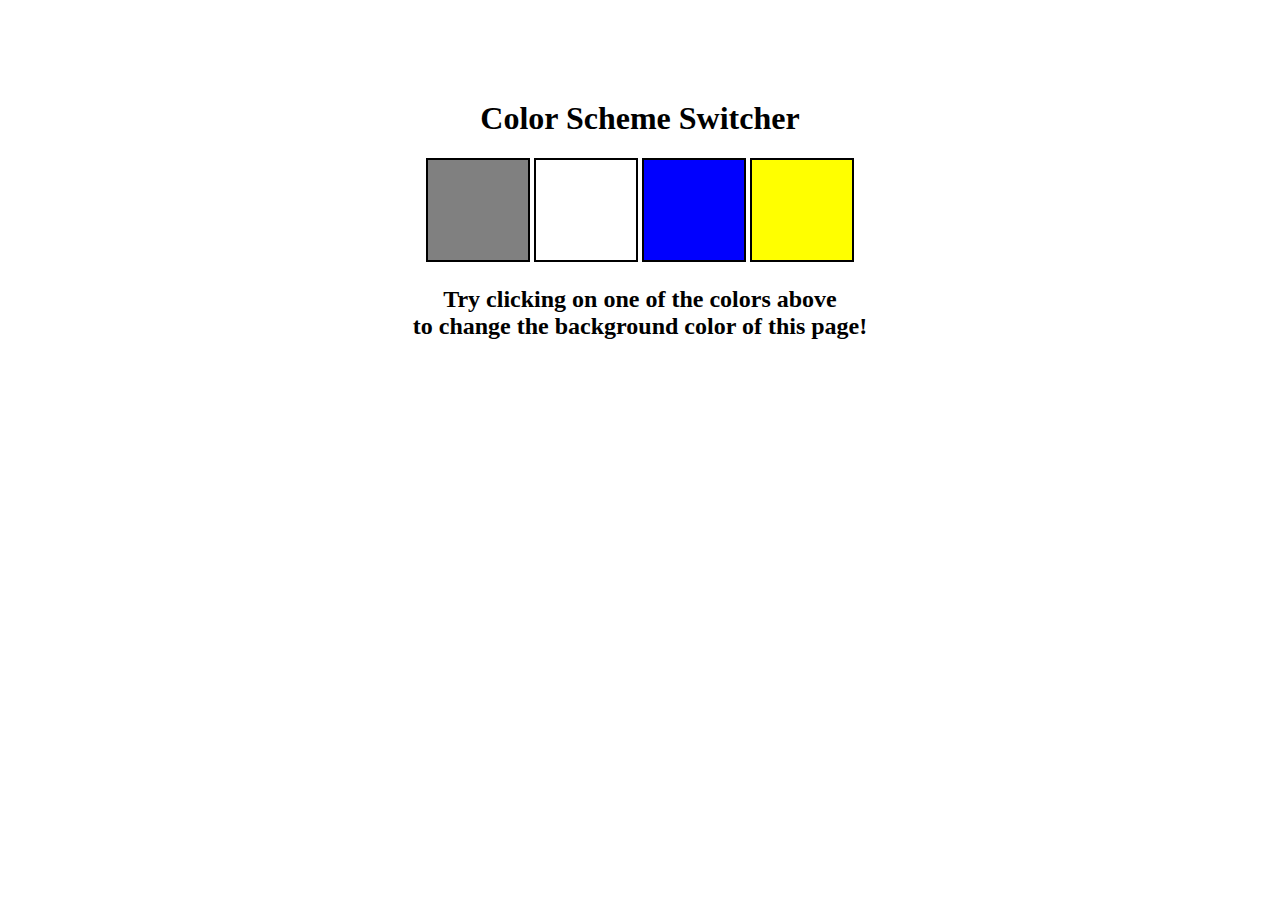
<file: 07_projects/01_colorChange/index.html>
<!DOCTYPE html>
<html lang="en">
  <head>
    <meta charset="UTF-8" />
    <meta name="viewport" content="width=device-width, initial-scale=1.0" />
    <meta http-equiv="X-UA-Compatible" content="ie=edge" />
    <link rel="stylesheet" href="style.css" />
    <!-- <link rel="stylesheet" href="../styles.css" /> -->
    <title>JavaScript Background Color Switcher</title>
  </head>
  <body>
    <div class="canvas">
      <!-- <a
        style="
          background-color: #fff;
          padding: 10px 30px;
          border-radius: 8px;
          color: #212121;
          text-decoration: none;
          border: 2px solid #212121;
        "
        href="../index.html"
        >Back to Home Page</a
      > -->
      <h1 class = "color">Color Scheme Switcher</h1>
      <span class="button" id="grey"></span>
      <span class="button" id="white"></span>
      <span class="button" id="blue"></span>
      <span class="button" id="yellow"></span>
      <h2 class = "color">
        Try clicking on one of the colors above
        <span>to change the background color of this page!</span>
      </h2>
    </div>
    <script src="script.js"></script>
  </body>
</html>
</file>
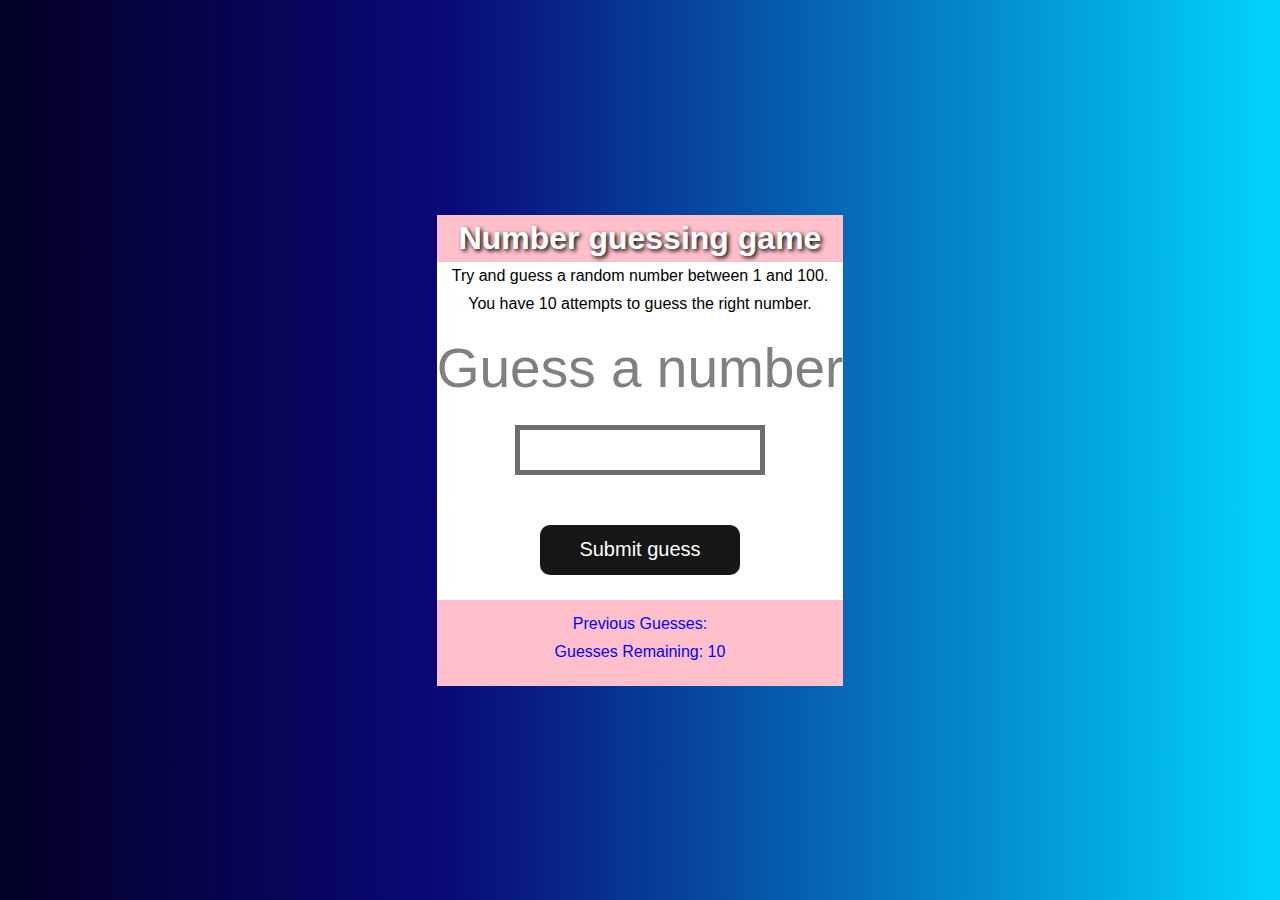
<file: 07_projects/04_GuessTheGame/index.html>
<!DOCTYPE html>
<html lang="en">
<head>
    <meta charset="UTF-8">
    <meta name="viewport" content="width=device-width, initial-scale=1.0">
    <title>Guess Game</title>
    <link rel="stylesheet" href="styles.css">
</head>
<body>
    <div class="wrapper">
        
        <h1>Number guessing game</h1>
        <p>Try and guess a random number between 1 and 100.</p>
        <p>You have 10 attempts to guess the right number.</p>
        </br>
        <form class="form">
            <label id="guess">Guess a number</label><br>
            <input type="text" id="guessField" class="guessField"><br>
            <input type="submit" id="subt" value="Submit guess" class="guessSubmit">
        </form>

        <div class="resultParas">
            <p >Previous Guesses: <span class="guesses"></span></p>
            <p >Guesses Remaining: <span class="lastResult">10</span></p>
            <p class="lowOrHi"></p>
        </div>
    </div>
    <script src="script.js"></script>
</body>
</html>
</file>
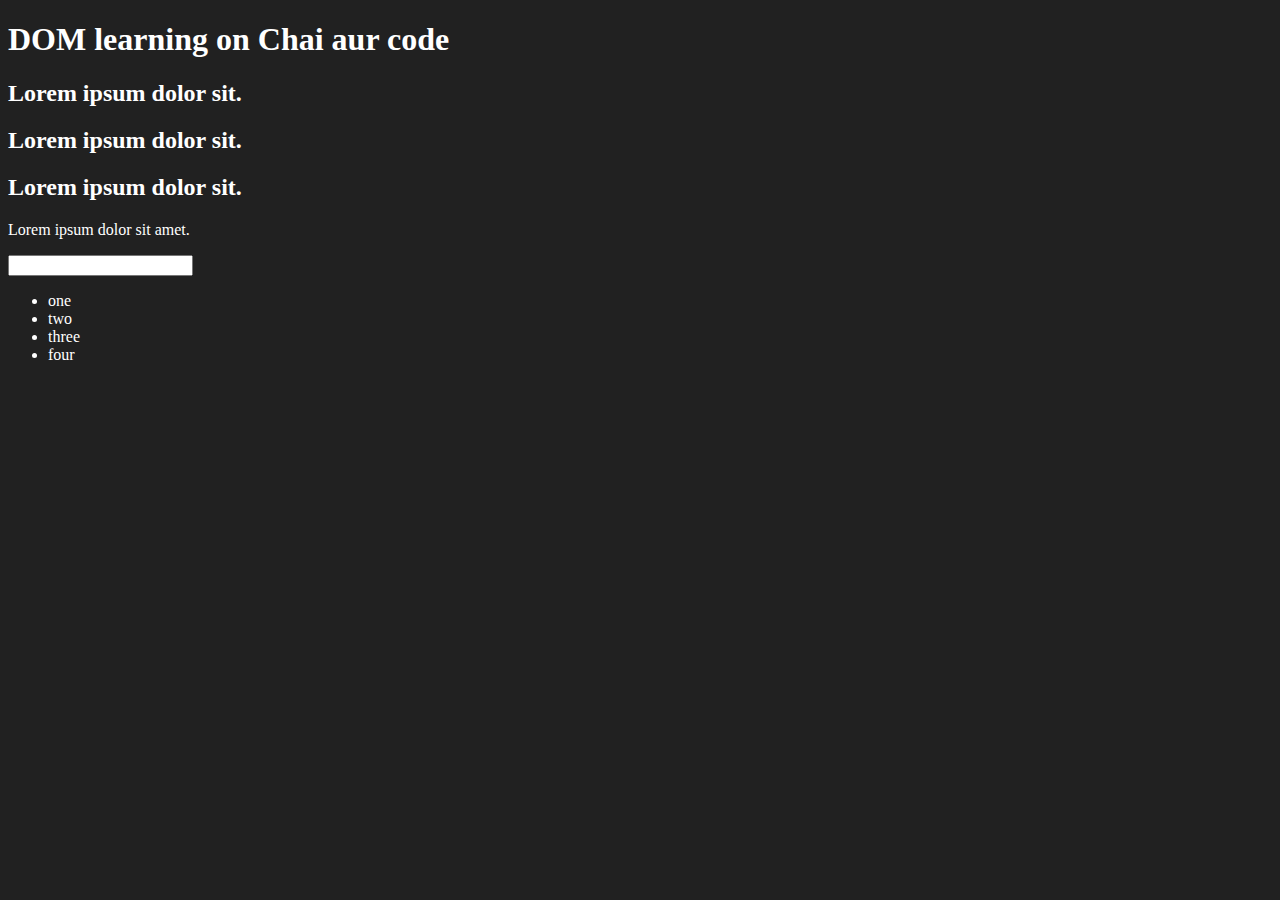
<file: 06_DOM/01_one.html>
<!DOCTYPE html>
<html lang="en">
<head>
    <meta charset="UTF-8">
    
    <title>DOM learning</title>
    <style>
        .bg-black{
            background-color: #212121;
            color: #fff;
        }
    </style>
</head>
<body class="bg-black">
    <div >
        <h1  id="title" class="heading">DOM learning on Chai aur code <span style="display: none;">test text</span></h1>
        <h2>Lorem ipsum dolor sit.</h2>
        <h2>Lorem ipsum dolor sit.</h2>
        <h2>Lorem ipsum dolor sit.</h2>
        <p>Lorem ipsum dolor sit amet.</p>
        <input type="password" name="" id="">

        <ul>
            <li class="list-item">one</li>
            <li class="list-item">two</li>
            <li class="list-item">three</li>
            <li class="list-item">four</li>
        </ul>
    </div>
</body>
</html>
</file>
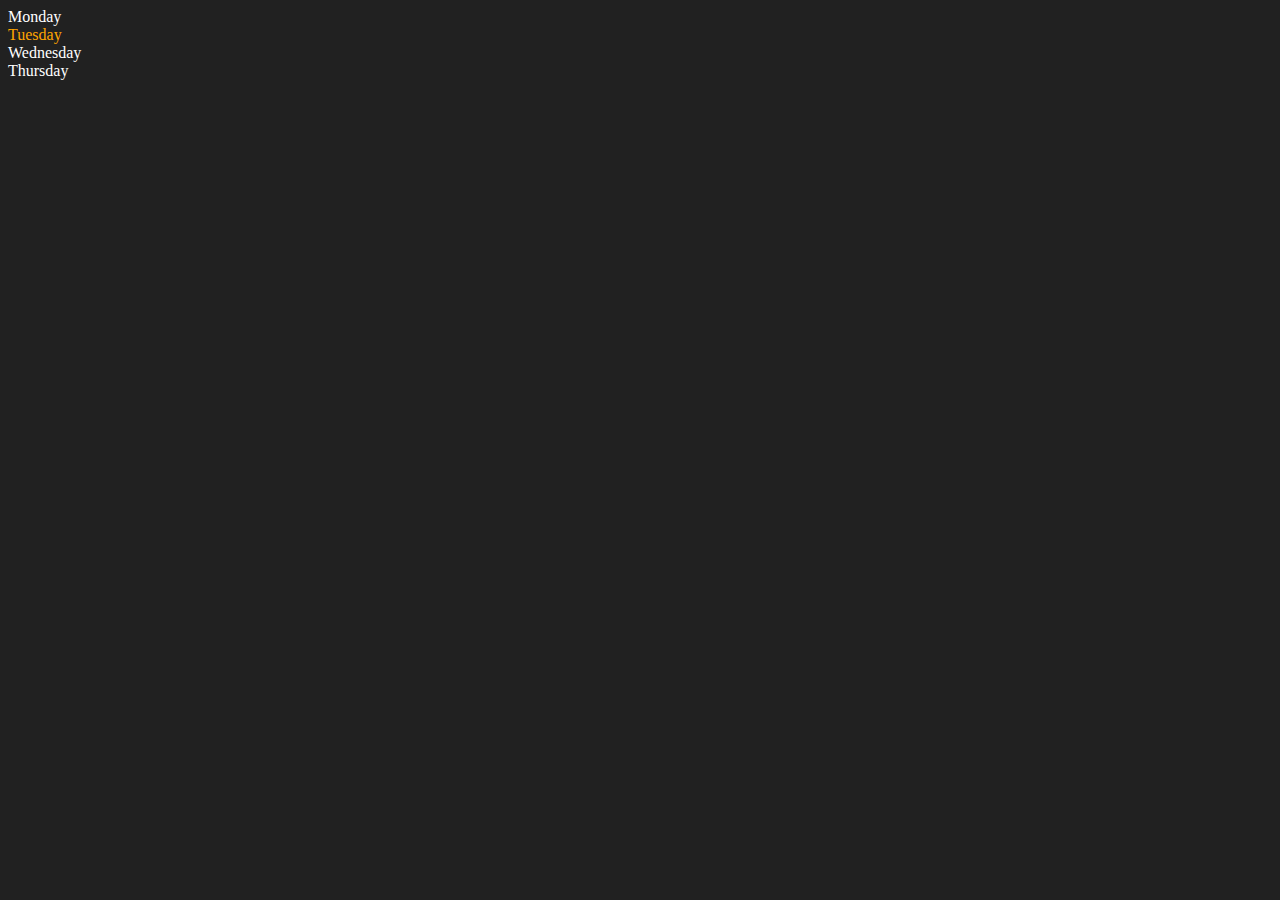
<file: 06_DOM/02_two.html>
<!DOCTYPE html>
<html lang="en">
<head>
    <meta charset="UTF-8">
    <meta http-equiv="X-UA-Compatible" content="IE=edge">
    <meta name="viewport" content="width=device-width, initial-scale=1.0">
    <title>DOM learning</title>
</head>
<body style="background-color: #212121; color: #fff;">
    <div class="parent">
        
        <div class="day">Monday</div>
        <div class="day">Tuesday</div>
        <div class="day">Wednesday</div>
        <div class="day">Thursday</div>
    </div>
</body>
<script>
    const parent = document.querySelector('.parent')
    console.log(parent)  //returns every thing which is present in the first parent class
    console.log(parent.children);  //returns HTMLCollections
    console.log(parent.children[1]);  //<div class="day">Tuesday</div>
    console.log(parent.children[1].innerHTML);  //Tuesday

    //we cann't we array properties as HTMLCollection is not a pure array
    //but we can use our classical for loop on any array like stuff
    for (let i = 0; i < parent.children.length; i++) {
         console.log(parent.children[i].innerHTML);
    }
    
    parent.children[1].style.color = "orange"  //make 'Tuesday' color orange
    console.log(parent.firstElementChild);  //<div class="day">Monday</div>
    console.log(parent.lastElementChild);  //<div class="day">Thursday</div>

    const dayOne = document.querySelector('.day')
    console.log(dayOne);  //first .day class properties
    console.log(dayOne.parentElement);  //gives the parent of .day class
    console.log(dayOne.nextElementSibling);  //gives the next sibling of the first .class (<div class="day">Tuesday</div>) 


    //child nodes
    console.log("NODES: ", parent.childNodes);
    //note: every element in the html creates a node and each node have all the properties
    //even the nextline(enter) is consider as a node, but only once after each node

</script>
</html>
</file>
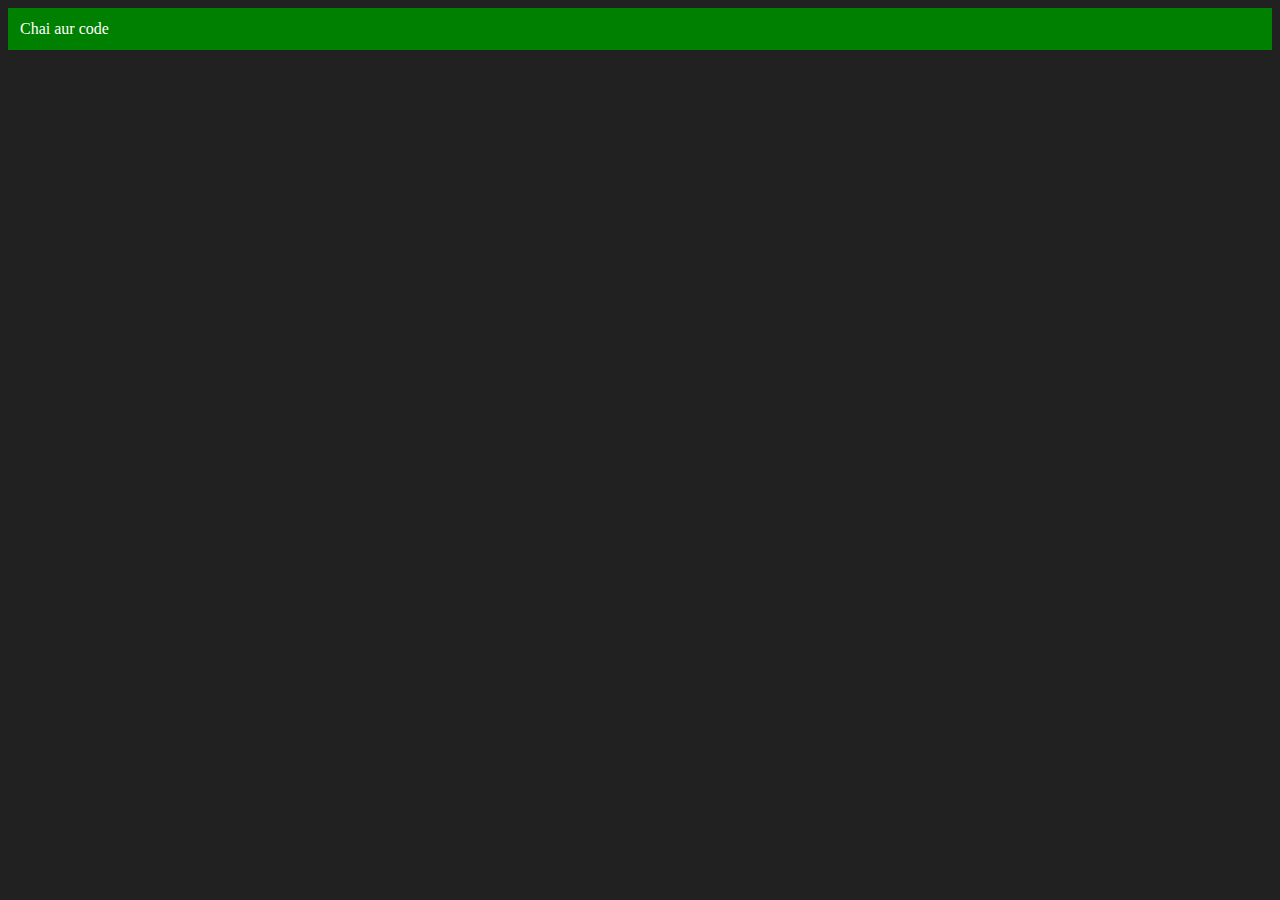
<file: 06_DOM/03_three.html>
<!DOCTYPE html>
<html lang="en">
<head>
    <meta charset="UTF-8">
    <meta http-equiv="X-UA-Compatible" content="IE=edge">
    <meta name="viewport" content="width=device-width, initial-scale=1.0">
    <title>Chai aur code </title>
</head>
<body style="background-color: #212121; color: #fff;">
    
</body>
<script>
    const div = document.createElement('div')  //creates a div tag
    console.log(div);  //<div></div>
    div.className = "main"  //creates a class named .main in div
    div.id = Math.round(Math.random() * 10 + 1)   //creates a id with random name
    div.setAttribute("title", "generated title")  
    div.style.backgroundColor = "green"
    div.style.padding = "12px"
    // div.innerText = "Chai aur code"
    const addText = document.createTextNode("Chai aur code")  //creating a text node
    div.appendChild(addText)  //adding the text node to the div

    document.body.appendChild(div)  //adding that div to the document, as now we will get the text on webpage
</script>
</html>
</file>
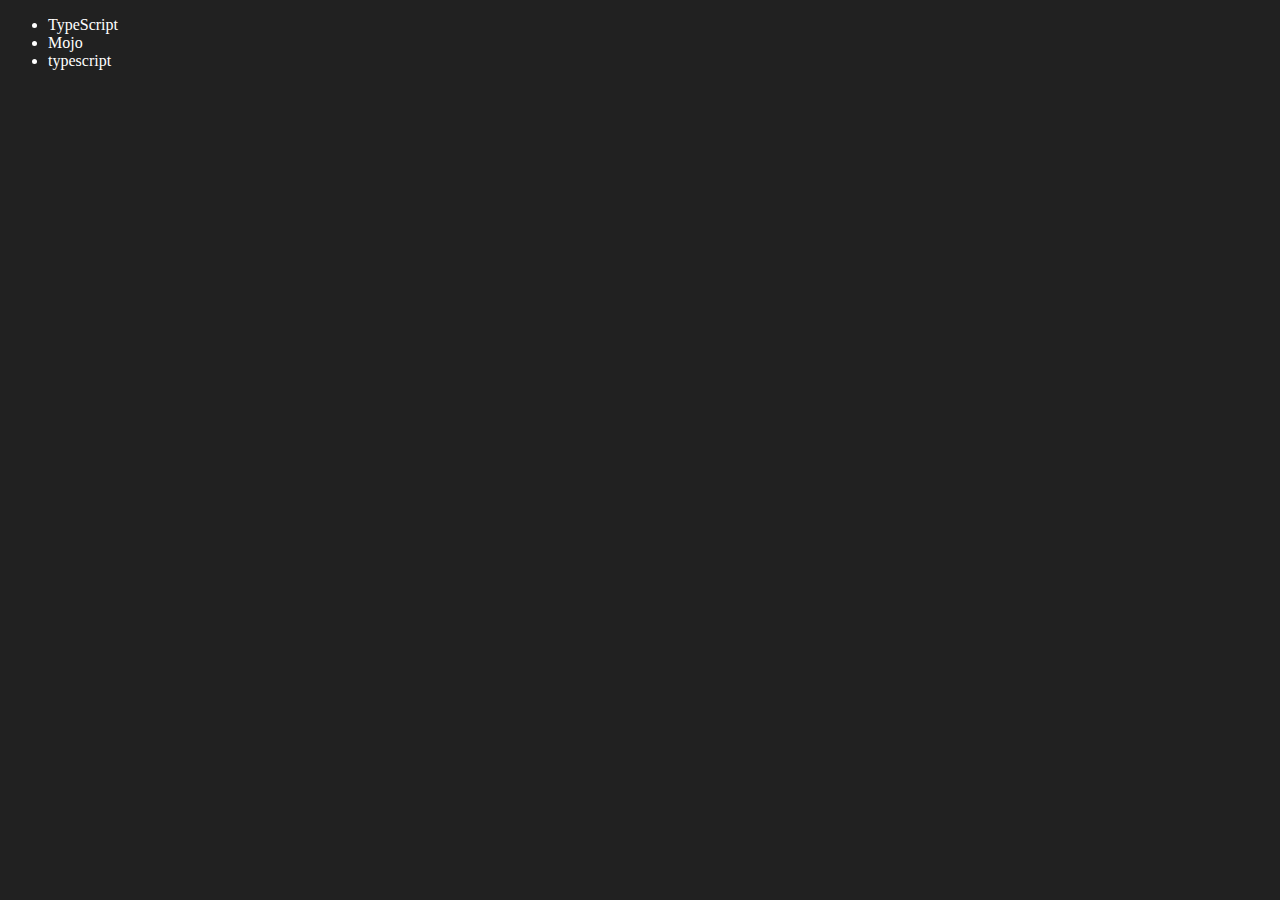
<file: 06_DOM/04_four.html>
<!DOCTYPE html>
<html lang="en">
<head>
    <meta charset="UTF-8">
    <meta http-equiv="X-UA-Compatible" content="IE=edge">
    <meta name="viewport" content="width=device-width, initial-scale=1.0">
    <title>Chai aur code | DOM</title>
</head>
<body style="background-color: #212121; color: #fff;">
    <ul class="language">
        <li>Javascript</li>
    </ul>
</body>
<script>
    function addLanguage(langName){
        const li = document.createElement('li');
        li.innerHTML = `${langName}`   //the innerHTML traverse the whole tree and go down to add the li 
        document.querySelector('.language').appendChild(li)
    }
    addLanguage("python")
    addLanguage("typescript")

    //more optimize way to add 
    function addOptiLanguage(langName){
        const li = document.createElement('li');
        li.appendChild(document.createTextNode(langName))   //here we are not traversing 
        document.querySelector('.language').appendChild(li)
    }
    addOptiLanguage('golang')
 


    //Edit
    const secondLang = document.querySelector("li:nth-child(2)")
    console.log(secondLang);  //<li>python</li>

    //method-1 : less optimized
    //secondLang.innerHTML = "Mojo"

    //method-2 
    const newli = document.createElement('li')
    newli.textContent = "Mojo"
    secondLang.replaceWith(newli)

    //method-3
    const firstLang = document.querySelector("li:first-child")
    firstLang.outerHTML = '<li>TypeScript</li>'


    //remove
    const lastLang = document.querySelector('li:last-child')
    lastLang.remove()


</script>
</html>
</file>
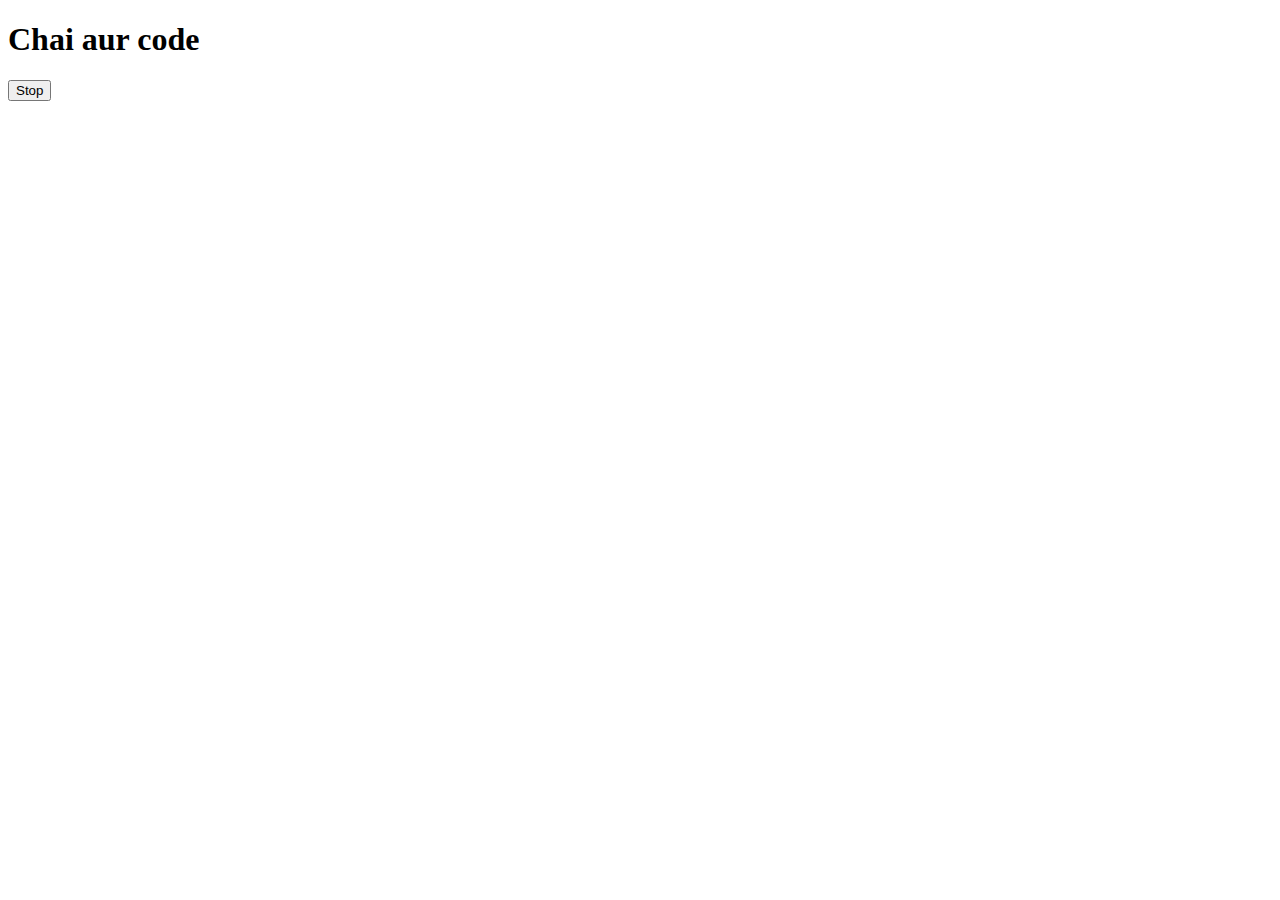
<file: 08_events/02_basics.html>
<!DOCTYPE html>
<html lang="en">
<head>
    <meta charset="UTF-8">
    <meta name="viewport" content="width=device-width, initial-scale=1.0">
    <title>Document</title>
</head>
<body>
    <h1>Chai aur code</h1>
    <button id="stop">Stop</button>
</body>
<script>
    const sayHitesh = function(){
        console.log("aditya");
    }
    const changeText = function(){
        document.querySelector('h1').innerHTML = "best JS series"
    }

    const changeMe = setTimeout(changeText, 2000)  //after two seconds the text will be changed
    //here we are just sending the refrence of the changeText, do no do the execution of it
    document.querySelector('#stop').addEventListener('click', function(){
        clearTimeout(changeMe)  //if we click the stop button then the text will not change
        console.log("STOPPED")  
    })
</script>
</html>
</file>
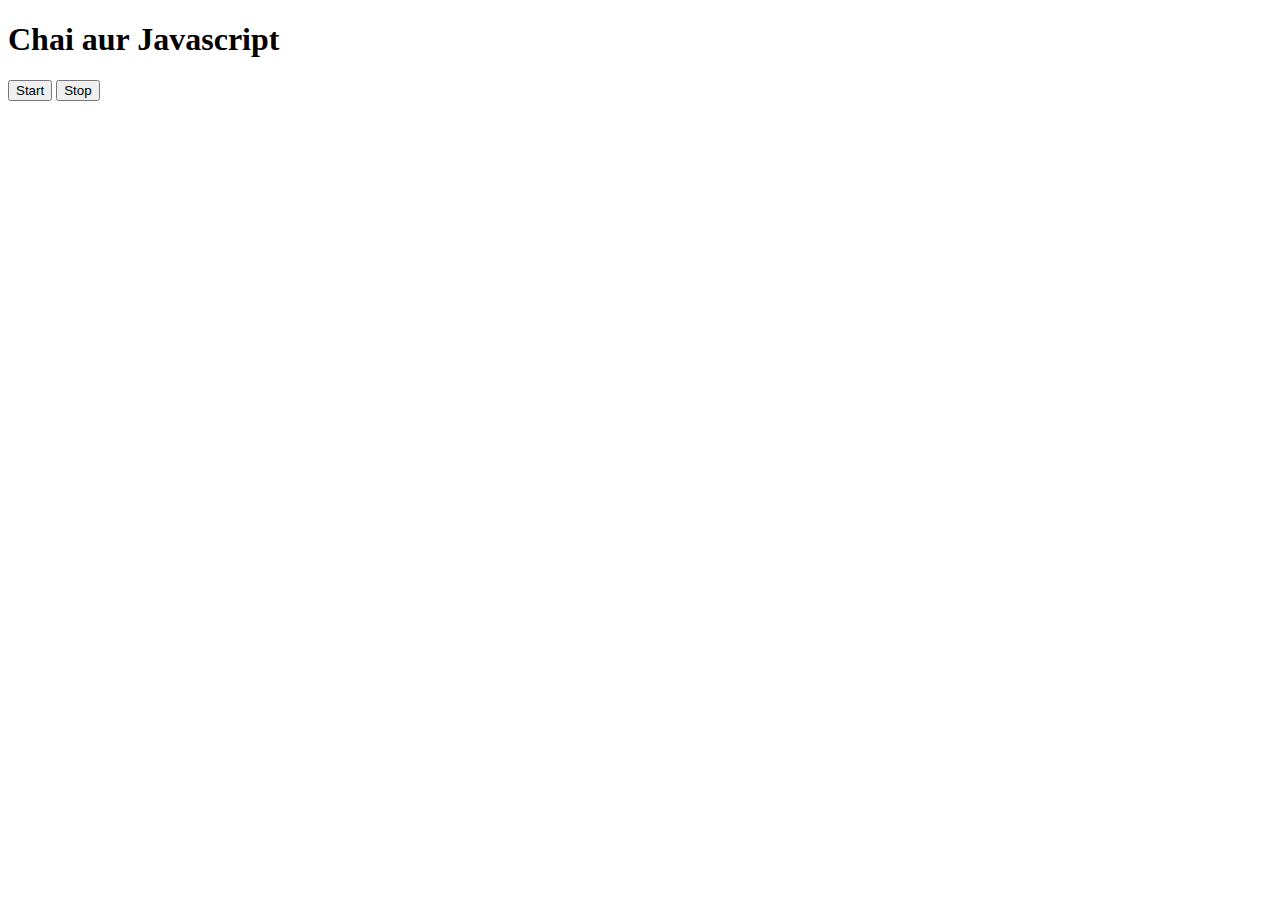
<file: 08_events/03_basics.html>
<!DOCTYPE html>
<html lang="en">
<head>
    <meta charset="UTF-8">
    <meta name="viewport" content="width=device-width, initial-scale=1.0">
    <title>Document</title>
</head>
<body>
    <h1>Chai aur Javascript</h1>
    <button id="start">Start</button>
    <button id="stop">Stop</button>
</body>
<script>
    const sayDate = function(str){
        console.log(str, Date.now());
    }
    const start = document.getElementById('start')
    const stop = document.getElementById('stop')
    let intervalId
    start.addEventListener('click',function(e){
        intervalId = setInterval(sayDate, 1000, "hi")
    })
    stop.addEventListener('click',function(e){
        clearInterval(intervalId)
    })
</script>
</html>
</file>
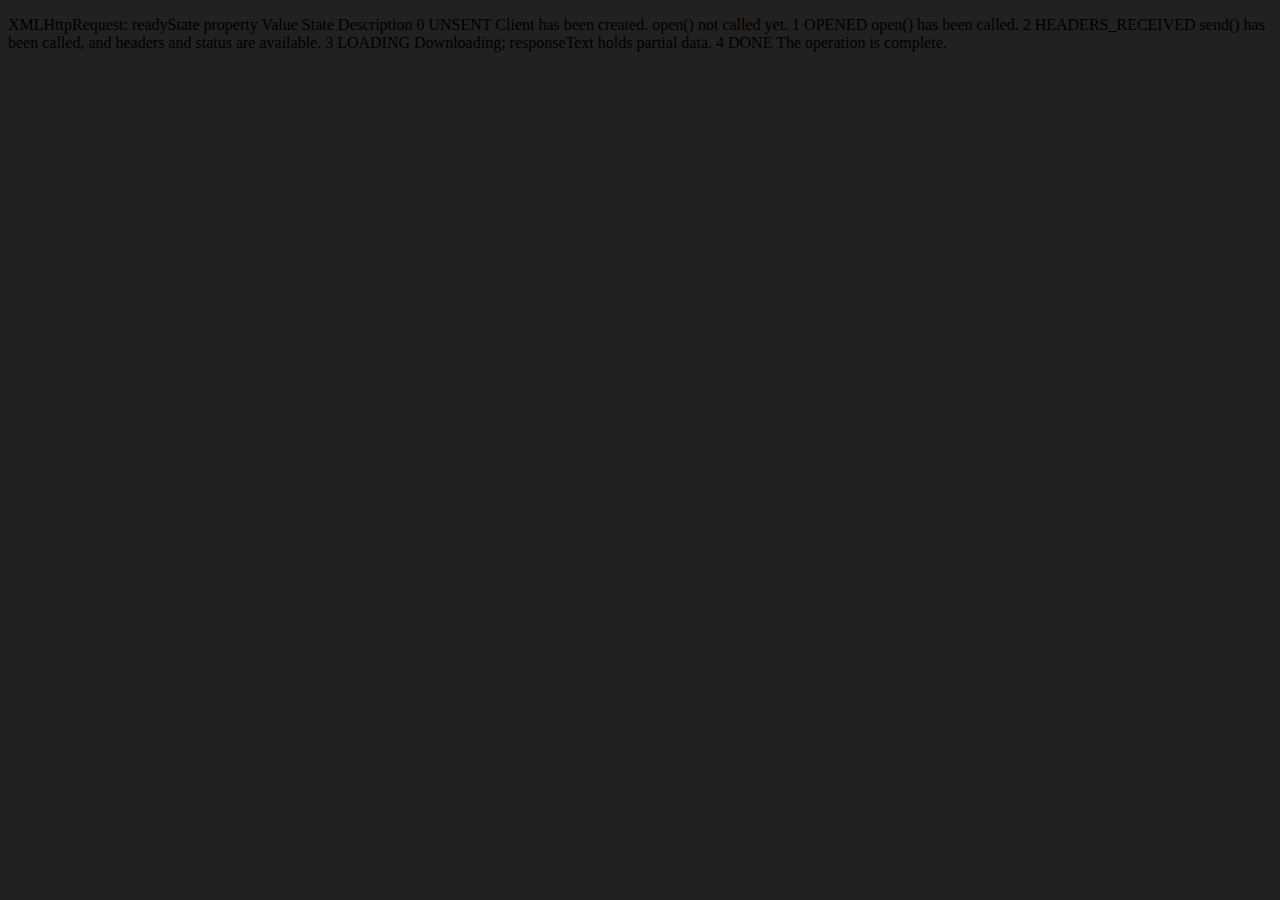
<file: 09_ADVANCE/01_API_Request.html>
<!DOCTYPE html>
<html lang="en">
<head>
    <meta charset="UTF-8">
    <meta name="viewport" content="width=device-width, initial-scale=1.0">
    <title>Document</title>
</head>
<body style="background-color: #212121;">
    
    <p>
        XMLHttpRequest: readyState property

        Value	State	         Description
        0	   UNSENT	         Client has been created. open() not called yet.
        1	   OPENED	         open() has been called.
        2	   HEADERS_RECEIVED	 send() has been called, and headers and status are available.
        3	   LOADING	         Downloading; responseText holds partial data.
        4	   DONE	             The operation is complete.
    </p>
</body>
<script>
    const requestUrl = 'https://api.github.com/users/aditya-620'   //this is api request url
    const xhr = new XMLHttpRequest();   //creating an object 'xhr' of class XMLHttpRequest()
    xhr.open('GET', requestUrl)   //use to send the request, requires 2 parameter - method and string

    xhr.onreadystatechange = function(){   //whenever the state eill change the function will execute
        console.log(xhr.readyState);
        if (xhr.readyState === 4) {
            // console.log(this.responseText); 
            //the return we get here is a response.so, 'this.responseText',& responseText is just a user defined name
            //and the return's type is string
            const data = JSON.parse(this.responseText)   //parse method convert string to JSON(Object)
            console.log(typeof data);
            console.log(data.followers);
        }
    }
    xhr.send();
</script>
</html>
</file>
<file: 07_projects/01_colorChange/style.css>
html {
    margin: 0;
  }
  
  span {
    display: block;
  }
  .canvas {
    margin: 100px auto 100px;
    width: 80%;
    text-align: center;
  }
  
  .button {
    width: 100px;
    height: 100px;
    border: solid black 2px;
    display: inline-block;
  }
  
  #grey {
    background: grey;
  }
  
  #white {
    background: white;
  }
  #blue {
    background: blue;
  }
  #yellow {
    background: yellow;
  }
</file>
<file: 07_projects/04_GuessTheGame/styles.css>
*{
    margin: 0;
    padding: 0;
    box-sizing: border-box;
    font-family: sans-serif;
}
html {
    font-family: sans-serif;
}
body {
    display: flex;
    justify-content: center;
    align-items: center;
    height: 100vh;
    margin: 0;
    background-image: linear-gradient(90deg, #020024 0%, #090979 35%, #00d4ff 100%);
    text-align: center;
    
}
.wrapper{
    background-color: white;
    height: auto;
    width: auto;
    margin: 0 auto;
}

h1{
    padding: 5px;
    background-color: pink;
    color: white;
    text-shadow: 2px 2px 4px #000000;
}
p{
    padding: 5px;

}

#guess{
    color: gray;
    font-size: 55px
}
#subt {
    background-color: #161616;
    color: #ffffff;
    width: 200px;
    height: 50px;
    border-radius: 10px;
    font-size: 20px;
    border-style: none;
    margin-top: 50px;
    margin-bottom: 25px;
}
#guessField {
    color: #000;
    width: 250px;
    height: 50px;
    font-size: 30px;
    border-style: none;
    margin-top: 25px;
    /* margin-left: 50px; */
    border: 5px solid #6c6d6d;
    text-align: center;
}
.resultParas{
    background-color: pink;
    padding: 10px;
    color: blue;
}
</file>
